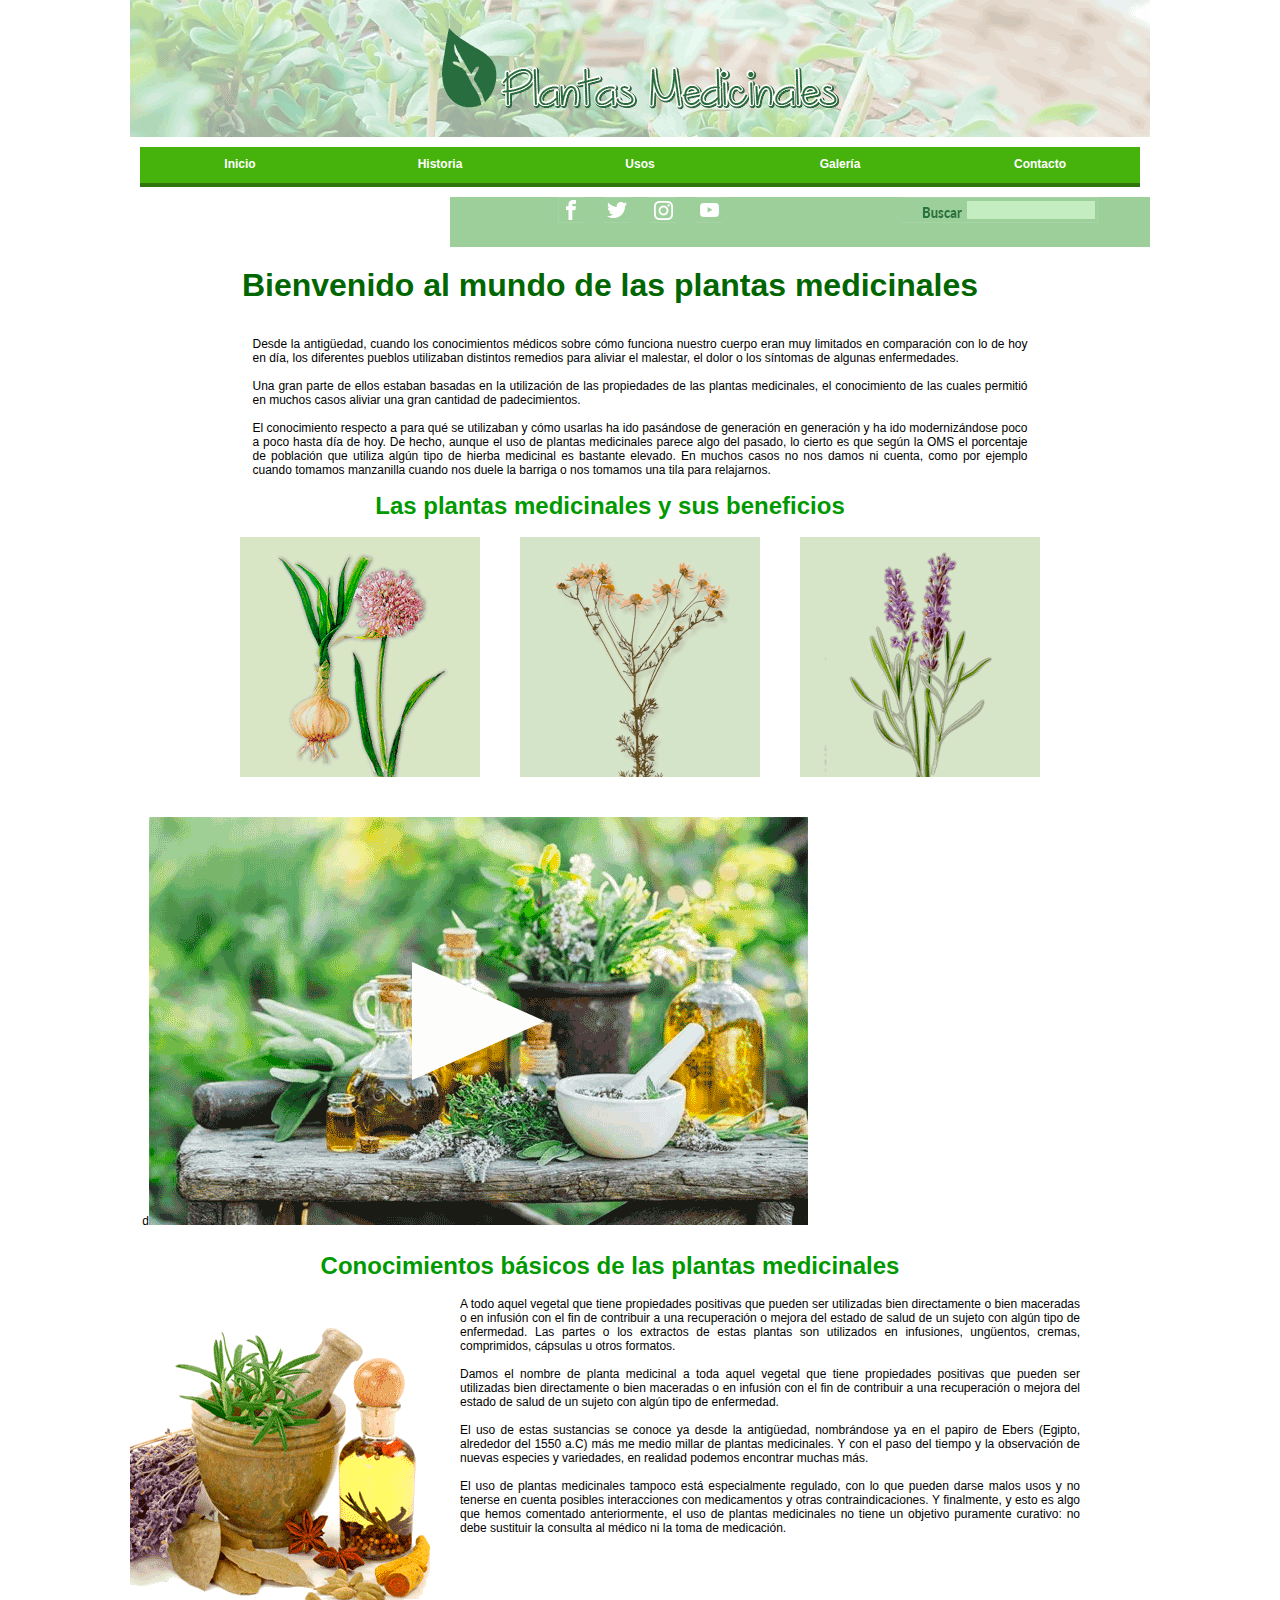
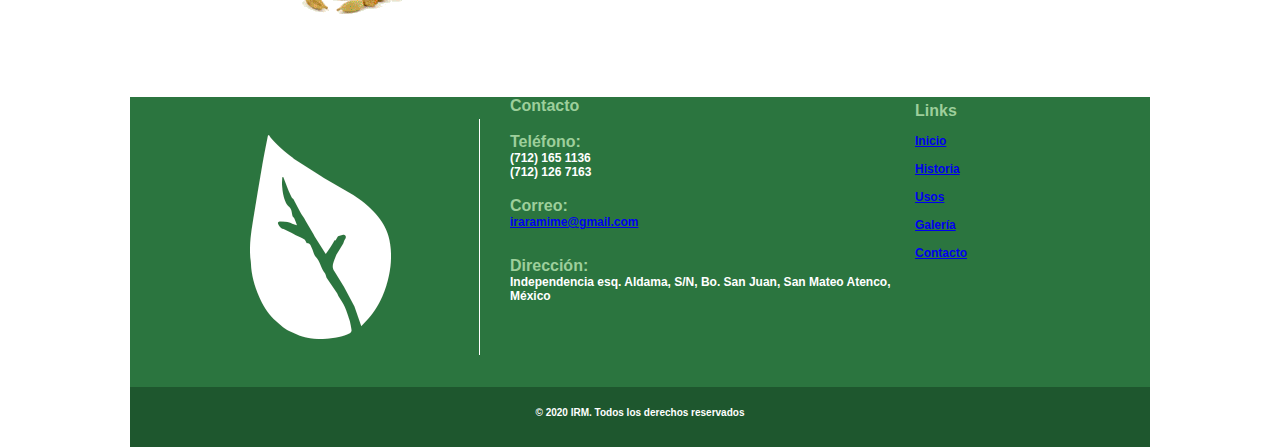
<file: Sitio CSS/index.html>
<!DOCTYPE html PUBLIC "-//W3C//DTD XHTML 1.0 Transitional//EN" "http://www.w3.org/TR/xhtml1/DTD/xhtml1-transitional.dtd">
<html xmlns="http://www.w3.org/1999/xhtml">
<head>
<meta http-equiv="Content-Type" content="text/html; charset=utf-8" />
<title>.: Plantas Medicinales:.</title>
<link href="style/styleirm.css" rel="stylesheet" type="text/css" />
<script type="text/javascript">
function MM_swapImgRestore() { //v3.0
  var i,x,a=document.MM_sr; for(i=0;a&&i<a.length&&(x=a[i])&&x.oSrc;i++) x.src=x.oSrc;
}
function MM_preloadImages() { //v3.0
  var d=document; if(d.images){ if(!d.MM_p) d.MM_p=new Array();
    var i,j=d.MM_p.length,a=MM_preloadImages.arguments; for(i=0; i<a.length; i++)
    if (a[i].indexOf("#")!=0){ d.MM_p[j]=new Image; d.MM_p[j++].src=a[i];}}
}

function MM_findObj(n, d) { //v4.01
  var p,i,x;  if(!d) d=document; if((p=n.indexOf("?"))>0&&parent.frames.length) {
    d=parent.frames[n.substring(p+1)].document; n=n.substring(0,p);}
  if(!(x=d[n])&&d.all) x=d.all[n]; for (i=0;!x&&i<d.forms.length;i++) x=d.forms[i][n];
  for(i=0;!x&&d.layers&&i<d.layers.length;i++) x=MM_findObj(n,d.layers[i].document);
  if(!x && d.getElementById) x=d.getElementById(n); return x;
}

function MM_swapImage() { //v3.0
  var i,j=0,x,a=MM_swapImage.arguments; document.MM_sr=new Array; for(i=0;i<(a.length-2);i+=3)
   if ((x=MM_findObj(a[i]))!=null){document.MM_sr[j++]=x; if(!x.oSrc) x.oSrc=x.src; x.src=a[i+2];}
}
</script>
</head>

<body onload="MM_preloadImages('Imagenes/read/btn_medic.gif','Imagenes/read/btn_noplan.gif','Imagenes/read/btn_alim.gif','Imagenes/read/btn_fb_2.gif','Imagenes/read/btn_tw_2.gif','Imagenes/read/btn_inst_2.gif','Imagenes/read/btn_yt_2.gif')">
<center>
<div id="container"><!--Colocar aquí el contenido para  id "container"-->
  <div id="head"><img src="Imagenes/read/bnr_hd.gif"/><!--Colocar aquí el contenido para  id "head"-->
    <!--<div id="log">Colocar aquí el contenido para  id "log"</div>-->    
  </div>
  	<!--<div id="menu"><a href="index.html" style="text-decoration:none; color:#FFF">Inicio</a> <a href="historia.html" style="text-decoration:none; color:#FFF">Historia</a> <a href="usos.html" style="text-decoration:none; color:#FFF">Usos</a> <a href="galeria.html" style="text-decoration:none; color:#FFF">Galer&iacute;a</a> <a href="contacto.html" style="text-decoration:none; color:#FFF">Contacto</a></div>-->
    
    <nav>

		<ul>
			<li>
				<div class="mnbr">

					<div class="contenedor_uno">
						<p class="texto_uno">Inicio</p>
					</div>

					<div class="contenedor_dos">
						<p class="texto_dos">Inicio</p>
					</div>

				</div>
			</li>

		  <li>
				<div class="mnbr">

					<div class="contenedor_uno">
						<p class="texto_uno">Historia</p>
					</div>

					<div class="contenedor_dos">
						<p class="texto_dos">Historia</p>
					</div>

				</div>
			</li>


			<li>
				<div class="mnbr">

					<div class="contenedor_uno">
						<p class="texto_uno">Usos</p>
					</div>

					<div class="contenedor_dos">
						<p class="texto_dos">Usos</p>
					</div>

				</div>
			</li>


			<li>
				<div class="mnbr">

					<div class="contenedor_uno">
						<p class="texto_uno">Galer&iacute;a</p>
					</div>

					<div class="contenedor_dos">
						<p class="texto_dos">Galer&iacute;a</p>
					</div>

				</div>
			</li>


			<li>
				<div class="mnbr">

					<div class="contenedor_uno">
						<p class="texto_uno">Contacto</p>
					</div>

					<div class="contenedor_dos">
						<p class="texto_dos">Contacto</p>
					</div>

				</div>
			</li>

		</ul>


		
	</nav>
  	
    <div id="centnet"><!--Colocar aquí el contenido para  id "centnet"-->
    <div id="ser"><img src="Imagenes/read/btn_search.gif" width="196" height="26" /></div>
    <div id="net"><!--Colocar aquí el contenido para  id "net"--><a href="fb.com/iraisramirezmejia" onmouseout="MM_swapImgRestore()" onmouseover="MM_swapImage('fb','','Imagenes/read/btn_fb_2.gif',1)"><img src="Imagenes/read/btn_fb.gif" width="26" height="26" id="fb" class="f1"/></a><a href="tw.com/iraramime" onmouseout="MM_swapImgRestore()" onmouseover="MM_swapImage('tw','','Imagenes/read/btn_tw_2.gif',1)"><img src="Imagenes/read/btn_tw.gif" width="26" height="26" id="tw" class="tw1"/></a><a href="instagram.com/iraisramirez" onmouseout="MM_swapImgRestore()" onmouseover="MM_swapImage('inst','','Imagenes/read/btn_inst_2.gif',1)"><img src="Imagenes/read/btn_inst.gif" width="26" height="26" id="inst" class="in1"/></a><a href="yt.be/iraisramirez" onmouseout="MM_swapImgRestore()" onmouseover="MM_swapImage('yt','','Imagenes/read/btn_yt_2.gif',1)"><img src="Imagenes/read/btn_yt.gif" width="26" height="26" id="yt" class="yt1"/></a></div>
    </div>
    
   <div class="wtit">
    <h1>Bienvenido al mundo de las plantas medicinales</h1>
  </div>
  <div class="cont1"><!--Colocar aquí el contenido para  class "cont1"-->
    <div class="colum">
      <p>Desde la antigüedad, cuando los conocimientos médicos sobre cómo funciona nuestro cuerpo eran muy limitados en comparación con lo de hoy en día, los diferentes pueblos utilizaban distintos remedios para aliviar el malestar, el dolor o los síntomas de algunas enfermedades.</p>
      <p>&nbsp;</p>
      <p>Una gran parte de ellos estaban basadas en la utilización de las propiedades de las plantas medicinales, el conocimiento de las cuales permitió en muchos casos aliviar una gran cantidad de padecimientos.</p>
      <p>&nbsp;</p>
      <p>El conocimiento respecto a para qué se utilizaban y cómo usarlas ha ido pasándose de generación en generación y ha ido modernizándose poco a poco hasta día de hoy. De hecho, aunque el uso de plantas medicinales parece algo del pasado, lo cierto es que según la OMS el porcentaje de población que utiliza algún tipo de hierba medicinal es bastante elevado. En muchos casos no nos damos ni cuenta, como por ejemplo cuando tomamos manzanilla cuando nos duele la barriga o nos tomamos una tila para relajarnos. </p>
    </div>
  	
  </div>
  <div class="subt">
    <h2>Las plantas medicinales y sus beneficios</h2>
  </div>
  <div id="artic"><!--Colocar aquí el contenido para  id "artic"-->
    <div class="art1"><a href="alimenticias.html" onmouseout="MM_swapImgRestore()" onmouseover="MM_swapImage('alim','','Imagenes/read/btn_alim.gif',1)"><img src="Imagenes/read/btn_alim_0.png" width="240" height="240" id="alim" /></a></div>
  	<div class="art2"><a href="noplantas.html" onmouseout="MM_swapImgRestore()" onmouseover="MM_swapImage('a','','Imagenes/read/btn_noplan.gif',1)"><img src="Imagenes/read/btn_noplan_0.png" width="240" height="240" id="a" /></a></div>
    <div class="art3"><a href="noplan.hmtl" onmouseout="MM_swapImgRestore()" onmouseover="MM_swapImage('medic','','Imagenes/read/btn_medic.gif',1)"><img src="Imagenes/read/btn_medic_0.png" width="240" height="240" id="medic" /></a></div>
  </div>
  
  
  <div id="med0">d<a href="#"><img src="Imagenes/read/btn_video.gif" width="659" height="408" /></a></div>
  
  <div class="subt">
    <h2>Conocimientos básicos de las plantas medicinales</h2>
  </div>
  
  <div id="artwht"><!--Colocar aquí el contenido para  id "artwht"-->
    <div class="imgwht"><img src="Imagenes/read/img_art.gif" width="300" height="377" /></div>
    <div class="textart">
      <p>A todo aquel vegetal que tiene propiedades positivas que pueden ser utilizadas bien directamente o bien maceradas o en infusión con el fin de contribuir a una recuperación o mejora del estado de salud de un sujeto con algún tipo de enfermedad. Las partes o los extractos de estas plantas son utilizados en infusiones, ungüentos, cremas, comprimidos, cápsulas u otros formatos.</p>
      <p>&nbsp;</p>
      <p>Damos el nombre de planta medicinal a toda aquel vegetal que tiene propiedades positivas que pueden ser utilizadas bien directamente o bien maceradas o en infusión con el fin de contribuir a una recuperación o mejora del estado de salud de un sujeto con algún tipo de enfermedad.</p>
      <p>&nbsp;</p>
      <p>El uso de estas sustancias se conoce ya desde la antigüedad, nombrándose ya en el papiro de Ebers (Egipto, alrededor del 1550 a.C) más me medio millar de plantas medicinales. Y con el paso del tiempo y la observación de nuevas especies y variedades, en realidad podemos encontrar muchas más.</p>
      <p>&nbsp;</p>
      <p>El uso de plantas medicinales tampoco está especialmente regulado, con lo que pueden darse malos usos y no tenerse en cuenta posibles interacciones con medicamentos y otras contraindicaciones. Y finalmente, y esto es algo que hemos comentado anteriormente, el uso de plantas medicinales no tiene un objetivo puramente curativo: no debe sustituir la consulta al médico ni la toma de medicación.</p>
    </div>
  	
  </div>
  <div id="foot"><!--Colocar aquí el contenido para  id "foot"-->
    <div class="footlog"><img src="Imagenes/read/btn_hm_big.gif" width="350" height="279" /></div>
    
    <div class="footanc">
      <p class="lin">Links</p>
      <p class="nv">&nbsp;</p>
      <p class="nv"><a href="index.html">Inicio</a></p>
      <p class="nv">&nbsp;</p>
      <p class="nv"><a href="historia.html">Historia</a></p>
      <p class="nv">&nbsp;</p>
      <p class="nv"><a href="usos.html">Usos</a></p>
      <p class="nv">&nbsp;</p>
      <p class="nv"><a href="galeria.html">Galería</a></p>
      <p class="nv">&nbsp;</p>
      <p class="nv"><a href="contacto.html">Contacto</a></p>
    </div>
  	<div class="footcnt">
  	  <p class="cntt">Contacto</p>
  	  <p>&nbsp;</p>
  	  <p class="tel">Teléfono: </p>
  	  <p class="num">(712) 165 1136<br />
(712) 126 7163</p>
  	  <p>&nbsp;</p>
  	  <p class="ema">Correo:</p>
  	  <p class="emanon"><a href="mailto: iraramime@gmail.com">iraramime@gmail.com</a></p>
  	  <p class="emanon">&nbsp;</p>
  	  <p class="emanon">&nbsp;</p>
      <p class="dir">Dirección:</p>
      <p class="diron">        Independencia esq. Aldama, S/N, Bo. San Juan,        San Mateo Atenco, México</p>
  	</div>
  	<div class="footder">© 2020 IRM. Todos los derechos reservados</div>
    
  </div>
  
  
  
  
  
  
  
</div>


</center>
</body>
</html>
</file>
<file: Sitio CSS/style/styleirm.css>
@charset "utf-8";
*{
	margin: 0px;
	padding: 0px;
}

#container {
	height: auto;
	width: 1020px;
}
#head {
	background-color: #fff;
	width: 100%;
	height:auto;
}

#log {
	background-color: #9C0;
	float: none;
	height: 100px;
	width: 250px;
	display: inline-block;
	vertical-align: middle;
	text-align: center;
}
#net {
	float: right;
	height: 50px;
	width: 400px;
	position: relative;
	margin:auto;
	text-align:center;
	background:#9DCF9B;
}

#net .f1{
	margin-right:20px;
}

#net .tw1{
	margin-right:20px;
}

#net .in1{
	margin-right:20px;
}

#net .yt1{
	margin-right:20px;
}

#menu {
	background-color: #F60;
	height: 50px;
	width: 620px;
	font-family: Verdana, Geneva, sans-serif;
	font-size: 12px;
	font-weight: bold;
	color: #FFF;
	text-decoration: none;
	margin-top: 10px;
	vertical-align: top;
	margin-bottom: 10px;
	text-align: center;
	float: none;
	display: inline-block;
}

nav{
	margin:10px auto;
	width:1000px;
	height:40px;
	background-color: rgba(0,0,0,0.5);
	font-family:Verdana, Geneva, sans-serif;
	font-size:12px;
	font-weight:bold;
}

ul{
	list-style: none;
	width:auto;
	height:40px;
}

li{
	float:left;
	width:200px;
	height:40px;
	background-color: green;
	overflow: hidden;
	margin-top:0px;
}

div.mnbr:hover{
	margin-top:-40px;
}

div.mnbr{
	width:200px;
	height:80px;
	background-color: #45b30b;
	-webkit-transition:margin-top .2s;
}

div.contenedor_uno{
	width:200px;
	height:36px;
	background-color: #45b30b;
	overflow: hidden;
	border-bottom:4px border color: #30750c;
}

div.contenedor_dos{
	width:200px;
	height:36px;
	background-color: #30750c;
	overflow: hidden;
	border-bottom:4px;
}

p.texto_uno, p.texto_dos{
	text-align: center;
	margin-top:10px;
	color:white;
}

.wtit {
	float: left;
	height: 60px;
	width: 960px;
	margin-top: 15px;
	margin-bottom: 15px;
	text-align: center;
}
.cont1 {
	width: 80%;
	margin: auto;
	height: auto;
}
.colum {
	font-family:Verdana, Geneva, sans-serif;
	color:#000;
	text-align:justify;
	font-size: 12px;
	padding: 10px;
	height: auto;
	width: 775px;
}
.subt {
	float: left;
	height: 40px;
	width: 960px;
	text-align:center;
}
h2{
	font-family:Verdana, Geneva, sans-serif;
	color:#090;
	text-align:center;
	padding-top:5px;
}
h1 {
	text-align:center;
	font-family:Verdana, Geneva, sans-serif;
	color: #060;
	padding-top:5px;
}
#artic {

	margin-top:50px;
	height: 280px;
	width: 800px;
}
.art1 {
	font-family: Verdana, Geneva, sans-serif;
	font-size: 8px;
	color: #066;
	background-color: #C9C;
	text-align: justify;
	vertical-align: top;
	float: left;
	height: 240px;
	width: 240px;
}
.art2 {
	font-family: Verdana, Geneva, sans-serif;
	font-size: 8px;
	color: #066;
	background-color: #C9C;
	text-align: justify;
	vertical-align: top;
	float: right;
	margin-left: 40px;
	height: 240px;
	width: 240px;
}
.art3 {
	font-family: Verdana, Geneva, sans-serif;
	font-size: 8px;
	color: #066;
	background-color: #C9C;
	text-align: justify;
	vertical-align: top;
	float: right;
	margin-left: 20px;
	height: 240px;
	width: 240px;
}
#med0 {
	font-family: Verdana, Geneva, sans-serif;
	font-size: 12px;
	float: left;
	height: 430px;
	width: 690px;
	position: relative;
	margin-left:auto;
}
#artwht {
	height: 390px;
	width: 960px;
	float: left;
}
.imgwht {
	text-align: justify;
	vertical-align: top;
	float: left;
	height: 390px;
	width: 300px;
}
.textart {
	font-family:Verdana, Geneva, sans-serif;
	font-size:12px;
	padding:10px;
	text-align:justify;
	float: right;
	height: 380px;
	width: 620px;
}
#foot {
	color: #FFF;
	vertical-align: top;
	float: left;
	height: 330px;
	width: 1020px;
	margin-top: 20px;
	background-color: #2B753F;
}
.footlog {
	vertical-align: top;
	float: left;
	height: 279px;
	width: 350px;
}
.footcnt {
	background-color: #2B753F;
	margin: 0px;
	float: right;
	height: 280px;
	width: 400px;
}

#foot .footcnt .cntt{
	font-family:Verdana, Geneva, sans-serif;
	font-size:16px;
	color:#9DCF9B;
	font-weight:bolder;
	text-align:left;
}

#foot .footcnt .tel{
	font-family:Verdana, Geneva, sans-serif;
	font-size:16px;
	color:#9DCF9B;
	font-weight:bolder;
	text-align:left;
}

#foot .footcnt .num{
	font-family:Verdana, Geneva, sans-serif;
	font-size:12px;
	color:#FFF;
	font-weight:bolder;
	text-align:left;
}

#foot .footcnt .ema{
	font-family:Verdana, Geneva, sans-serif;
	font-size:16px;
	color:#9DCF9B;
	font-weight:bolder;
	text-align:left
}

#foot .footcnt .emanon{
	font-family:Verdana, Geneva, sans-serif;
	font-size:12px;
	color:#FFF;
	font-weight:bolder;
	text-align:left;
	text-decoration:none;
}

#foot .footcnt .dir{
	font-family:Verdana, Geneva, sans-serif;
	font-size:16px;
	color:#9DCF9B;
	font-weight:bolder;
	text-align:left;
}

#foot .footcnt .diron{
	font-family:Verdana, Geneva, sans-serif;
	font-size:12px;
	color:#FFF;
	font-weight:bolder;
	text-align:left;
}

.footanc {
	color: #FFF;
	background-color: #2B753F;
	vertical-align: top;
	float: right;
	height: 280px;
	width: 230px;
	padding: 5px;
}

#foot .footanc .lin{
	font-family:Verdana, Geneva, sans-serif;
	font-size:16px;
	color:#9DCF9B;
	font-weight:bolder;
	text-align:left;
}

#foot .footanc .nv{
	font-family:Verdana, Geneva, sans-serif;
	font-size:12px;
	color:#FFF;
	font-weight:bolder;
	text-align:left;
}

#ser {
	float: right;
	height: 50px;
	width: 300px;
	font-family: Verdana, Geneva, sans-serif;
	background-color: #9DCF9B;
	font-size: 12px;
	margin-top: 0px;
}
#centnet {
	vertical-align: top;
	float: left;
	height: 50px;
	width: 1020px;
}



.footder {
	font-family:Verdana, Geneva, sans-serif;
	font-size:10px;
	font-weight: bold;
	background-color: #1e572e;
	text-align: center;
	float: left;
	height: 40px;
	width: 1020px;
	padding-top:20px;
}
.slide {
	float: left;
	height: auto;
	width: 100%;
}
</file>
